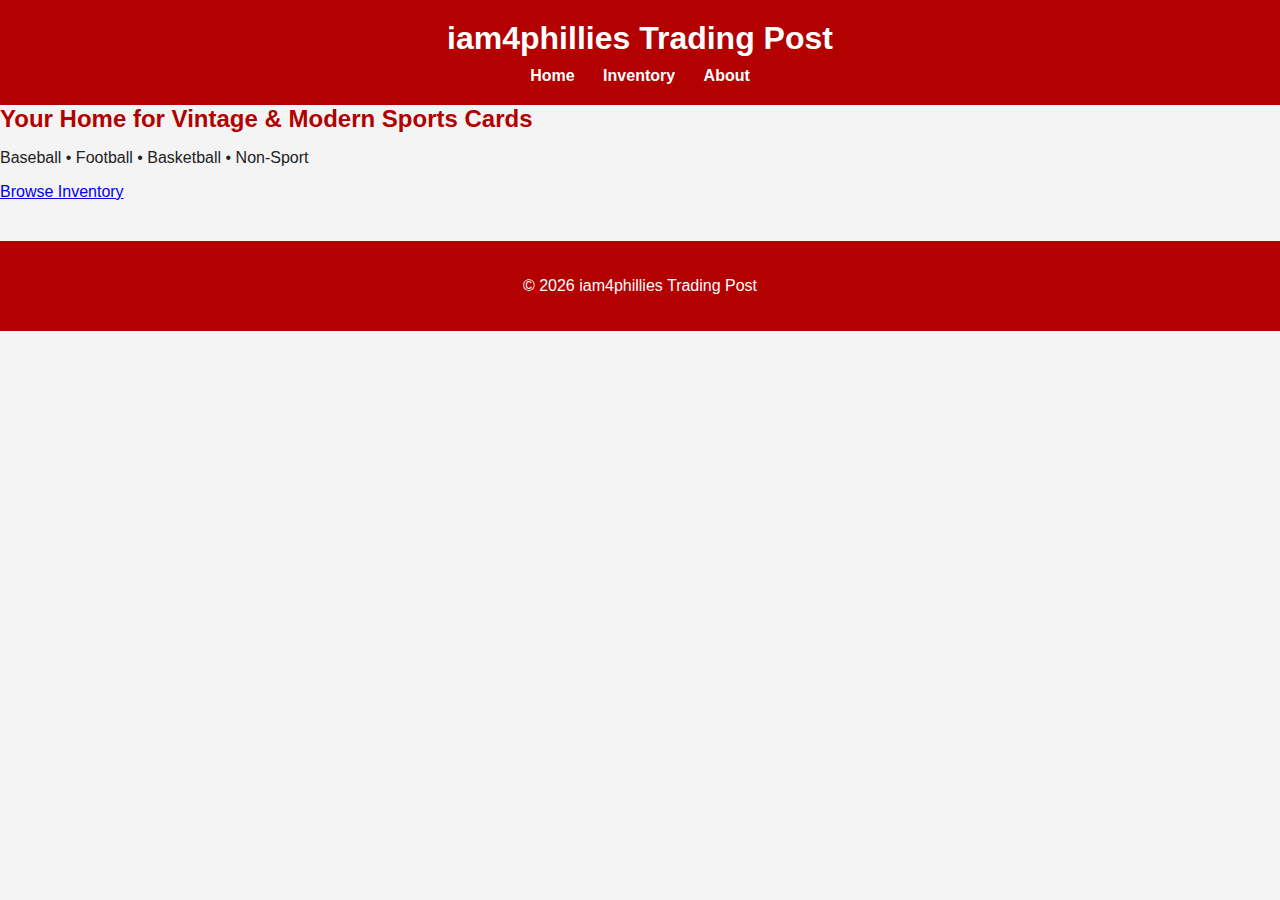
<file: index.html>
<!DOCTYPE html>
<html lang="en">
<head>
  <meta charset="UTF-8">
  <title>iam4phillies Trading Post</title>
  <link rel="stylesheet" href="css/style.css">
</head>

<body>
  <header>
    <h1>iam4phillies Trading Post</h1>
    <nav>
      <a href="index.html">Home</a>
      <a href="inventory.html">Inventory</a>
      <a href="about.html">About</a>
    </nav>
  </header>

  <section class="hero">
    <h2>Your Home for Vintage & Modern Sports Cards</h2>
    <p>Baseball • Football • Basketball • Non‑Sport</p>
  </section>

  <section class="cta">
    <a class="button" href="inventory.html">Browse Inventory</a>
  </section>

  <footer>
    <p>© 2026 iam4phillies Trading Post</p>
  </footer>
</body>
</html>
</file>
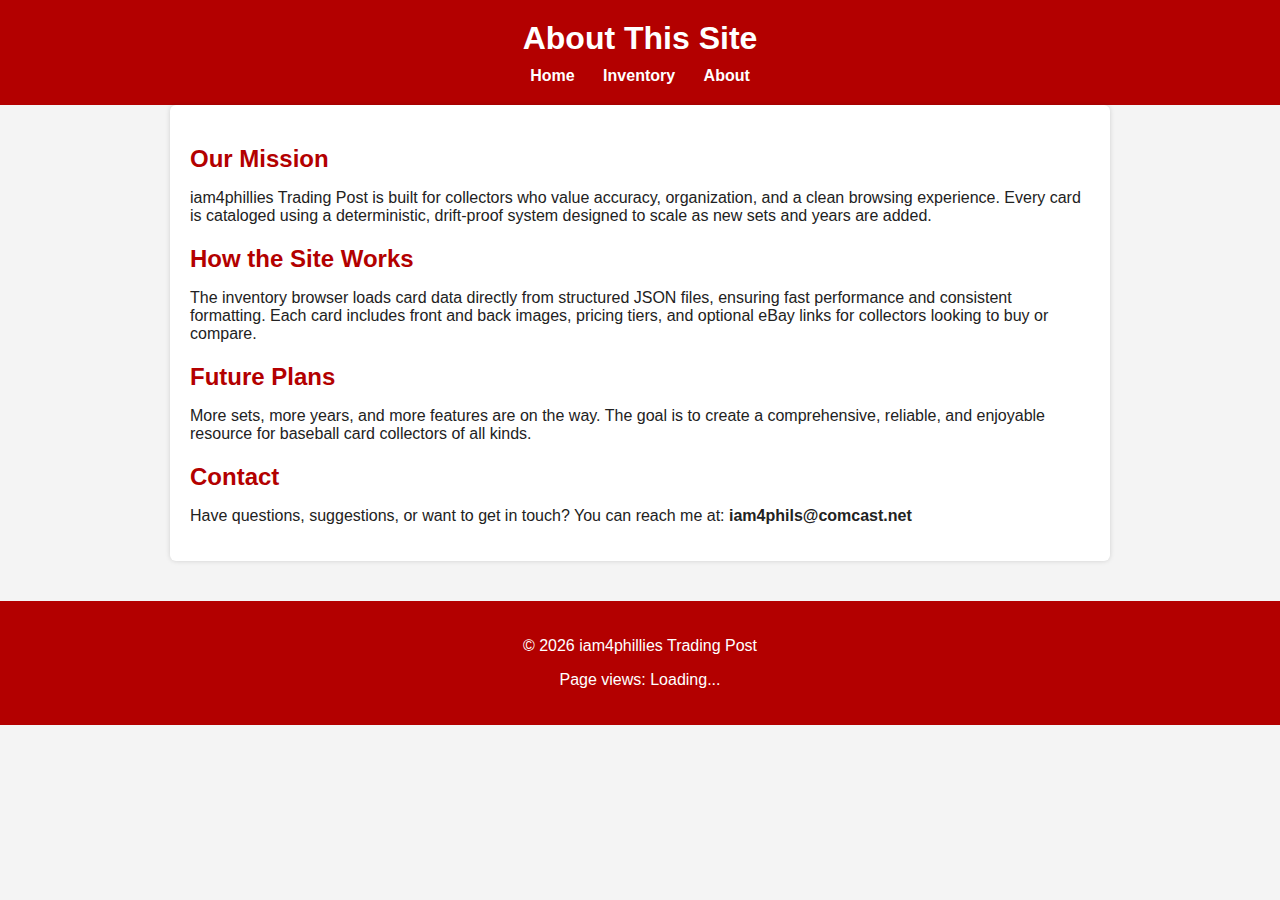
<file: about.html>
<!DOCTYPE html>
<html lang="en">
<head>
  <meta charset="UTF-8">
  <title>About – iam4phillies Trading Post</title>
  <link rel="stylesheet" href="css/style.css">
</head>

<body>
  <header>
    <h1>About This Site</h1>
    <nav>
      <a href="index.html">Home</a>
      <a href="inventory.html">Inventory</a>
      <a href="about.html">About</a>
    </nav>
  </header>

  <main>
    <section class="about">
      <h2>Our Mission</h2>
      <p>
        iam4phillies Trading Post is built for collectors who value accuracy, organization,
        and a clean browsing experience. Every card is cataloged using a deterministic,
        drift‑proof system designed to scale as new sets and years are added.
      </p>

      <h2>How the Site Works</h2>
      <p>
        The inventory browser loads card data directly from structured JSON files, ensuring
        fast performance and consistent formatting. Each card includes front and back images,
        pricing tiers, and optional eBay links for collectors looking to buy or compare.
      </p>

      <h2>Future Plans</h2>
      <p>
        More sets, more years, and more features are on the way. The goal is to create a
        comprehensive, reliable, and enjoyable resource for baseball card collectors of all kinds.
      </p>

      <h2>Contact</h2>
      <p>
        Have questions, suggestions, or want to get in touch?  
        You can reach me at:  
        <strong>iam4phils@comcast.net</strong>
      </p>
    </section>
  </main>

  <footer>
    <p>© 2026 iam4phillies Trading Post</p>
    <p>Page views: <span id="viewCounter">Loading...</span></p>
  </footer>

  <script>
    async function updateCounter() {
      const res = await fetch("https://api.countapi.xyz/hit/iam4phillies.com/about");
      const data = await res.json();
      document.getElementById("viewCounter").textContent = data.value;
    }

    updateCounter();
  </script>

</body>
</html>
</file>
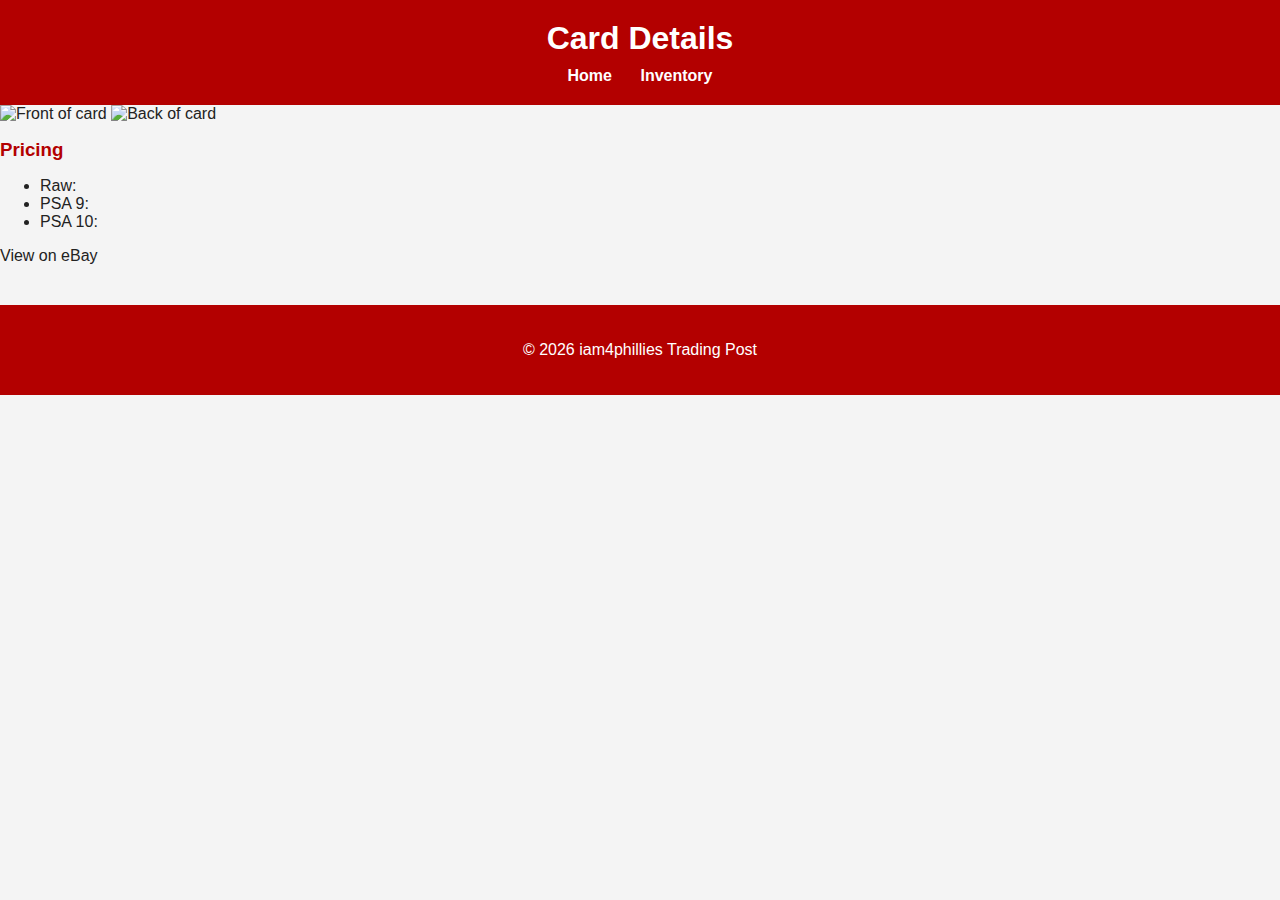
<file: card.html>
<!DOCTYPE html>
<html lang="en">
<head>
  <meta charset="UTF-8">
  <title>Card Details – iam4phillies Trading Post</title>
  <link rel="stylesheet" href="css/style.css">
  <script>
async function loadCard() {
    const params = new URLSearchParams(window.location.search);
    const year = params.get("year");
    const id = parseInt(params.get("id"));

    if (!year || !id) {
        document.getElementById("card-container").innerHTML =
            "<p>Invalid card link.</p>";
        return;
    }

    const response = await fetch(`data/topps_baseball_${year}.json`);
    const cards = await response.json();

    const card = cards.find(c => c.id === id);

    if (!card) {
        document.getElementById("card-container").innerHTML =
            "<p>Card not found.</p>";
        return;
    }

    document.getElementById("card-title").textContent =
        `${card.year} Topps #${card.number} - ${card.player}`;

    document.getElementById("front-img").src = card.front_url;
    document.getElementById("back-img").src = card.back_url;

    document.getElementById("player").textContent = card.player;
    document.getElementById("team").textContent = card.team;
    document.getElementById("note").textContent = card.note || "";
    document.getElementById("price-raw").textContent = card.price_raw;
    document.getElementById("price-psa9").textContent = card.price_psa9;
    document.getElementById("price-psa10").textContent = card.price_psa10;

    const ebayLink = document.getElementById("ebay-link");
    ebayLink.href = card.ebay_url || "#";
    ebayLink.style.display = card.ebay_url ? "inline-block" : "none";
}

loadCard();
</script>
</head>

<body>
  <header>
    <h1 id="title">Card Details</h1>
    <nav>
      <a href="index.html">Home</a>
      <a href="inventory.html">Inventory</a>
    </nav>
  </header>

  <section class="card-detail">
    <img id="front" alt="Front of card">
    <img id="back" alt="Back of card">

    <h2 id="player"></h2>
    <p id="team"></p>
    <p id="note"></p>

    <h3>Pricing</h3>
    <ul>
      <li>Raw: <span id="raw"></span></li>
      <li>PSA 9: <span id="psa9"></span></li>
      <li>PSA 10: <span id="psa10"></span></li>
    </ul>

    <a id="ebay" class="button" target="_blank">View on eBay</a>
  </section>

  <footer>
    <p>© 2026 iam4phillies Trading Post</p>
  </footer>
</body>
</html>
</file>
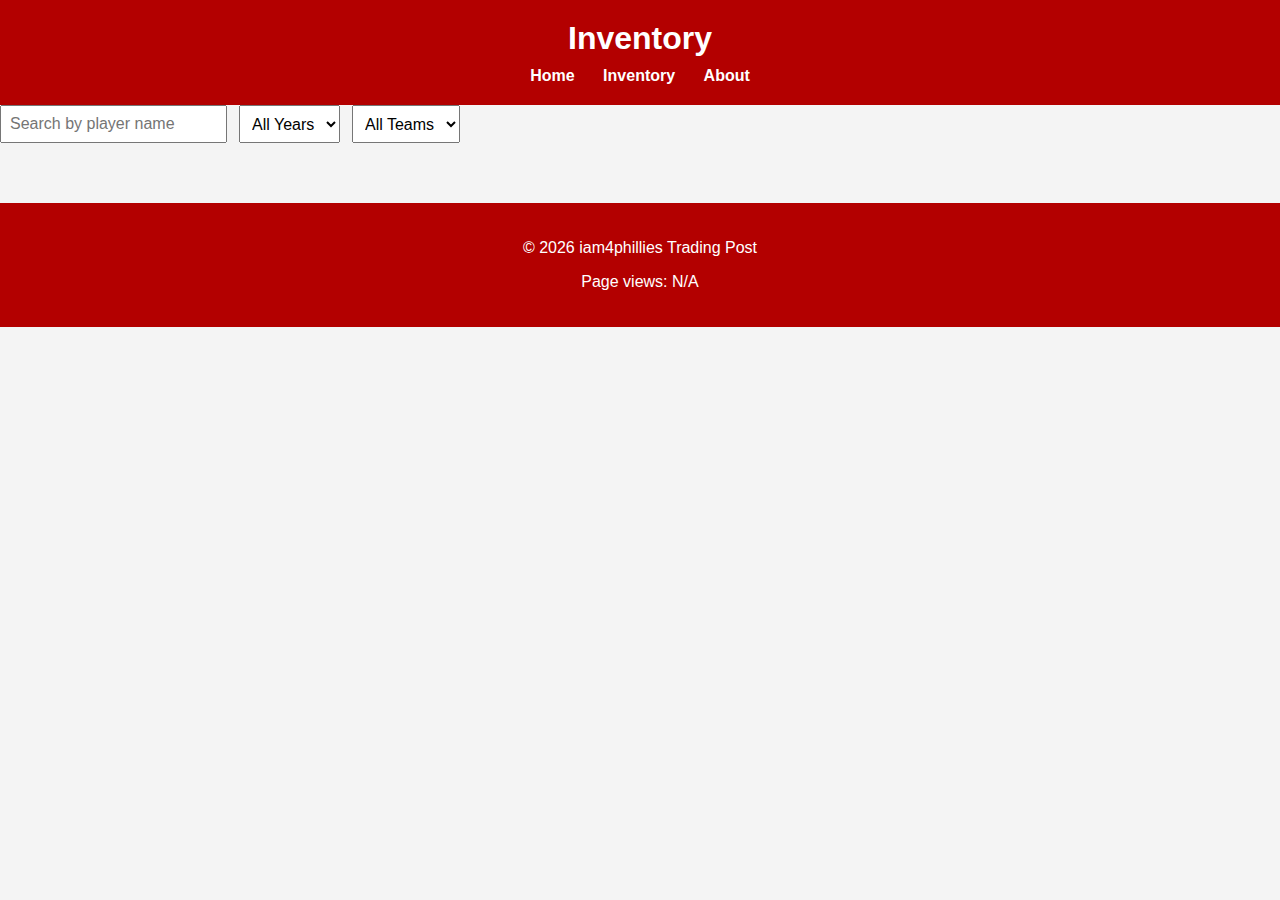
<file: inventory.html>
<!DOCTYPE html>
<html lang="en">
<head>
  <meta charset="UTF-8">
  <title>Inventory – iam4phillies Trading Post</title>
  <link rel="stylesheet" href="css/style.css">
  <script defer src="js/inventory.js"></script>
</head>

<body>
  <header>
    <h1>Inventory</h1>
    <nav>
      <a href="index.html">Home</a>
      <a href="inventory.html">Inventory</a>
      <a href="about.html">About</a>
    </nav>
  </header>

  <main>

    <!-- Filters stay for now (we may hide them on landing later) -->
    <section class="filters">
      <input type="text" id="search" placeholder="Search by player name">

      <select id="yearFilter">
        <option value="">All Years</option>
        <option value="1985">1985</option>
        <option value="1986">1986</option>
        <option value="1987">1987</option>
        <option value="1988">1988</option>
        <option value="1989">1989</option>
      </select>

      <select id="teamFilter">
        <option value="">All Teams</option>
      </select>
    </section>

    <!-- NEW: Set landing grid -->
    <section id="setGrid" class="grid"></section>

    <!-- Card grid will be injected ONLY when a year is selected -->
    <section id="cardGrid" class="grid" style="display:none;"></section>

  </main>

  <footer>
    <p>© 2026 iam4phillies Trading Post</p>
    <p>Page views: <span id="viewCounter">Loading...</span></p>
  </footer>

  <script>
    async function updateCounter() {
      const url = "https://hits.seeyoufarm.com/api/count/incr/badge.svg?url=https://iam4phillies.github.io/inventory";

      try {
        const res = await fetch(url);
        const svgText = await res.text();
        const match = svgText.match(/>(\d+)</);
        const count = match ? match[1] : "N/A";
        document.getElementById("viewCounter").textContent = count;
      } catch (e) {
        document.getElementById("viewCounter").textContent = "N/A";
      }
    }

    updateCounter();
  </script>

</body>
</html>
</file>
<file: css/style.css>
/* ------------------------------
   Global Layout & Typography
--------------------------------*/
body {
  margin: 0;
  padding: 0;
  font-family: Arial, Helvetica, sans-serif;
  background: #f4f4f4;
  color: #222;
}

h1, h2, h3 {
  color: #b30000; /* Phillies red */
  margin: 0;
  padding: 0;
}

header h1 {
  color: white;
}

/* ------------------------------
   Header & Navigation
--------------------------------*/
header {
  background: #b30000;
  color: white;
  padding: 20px;
  text-align: center;
}

nav {
  margin-top: 10px;
}

nav a {
  color: white;
  text-decoration: none;
  margin: 0 12px;
  font-weight: bold;
}

nav a:hover {
  text-decoration: underline;
}

/* ------------------------------
   Footer
--------------------------------*/
footer {
  margin-top: 40px;
  padding: 20px;
  text-align: center;
  background: #b30000;
  color: white;
}

/* ------------------------------
   Filters
--------------------------------*/
.filters {
  display: flex;
  gap: 12px;
  flex-wrap: wrap;
  margin-bottom: 20px;
}

/* NEW: Bold filter labels */
.filters label {
  font-weight: bold;
}

.filters input,
.filters select {
  padding: 8px;
  font-size: 16px;
}

/* ------------------------------
   Grid Layout (Sets + Cards)
--------------------------------*/
.grid {
  display: grid;
  grid-template-columns: repeat(auto-fill, minmax(220px, 1fr));
  gap: 24px;
  margin-top: 20px;
}

/* ------------------------------
   Card Containers
--------------------------------*/
.card {
  background: white;
  padding: 14px;
  border-radius: 6px;
  box-shadow: 0 0 6px rgba(0,0,0,0.15);
  text-align: center;
  transition: transform 0.15s ease, box-shadow 0.15s ease;
}

.card:hover {
  transform: translateY(-4px);
  box-shadow: 0 4px 10px rgba(0,0,0,0.25);
}

/* ------------------------------
   Player Card Images (UNCROPPED)
--------------------------------*/
.card img {
  width: 100%;
  height: auto;
  border-radius: 4px;
  margin-bottom: 10px;
}

/* ------------------------------
   Set Tile Images (CROPPED + UNIFORM)
--------------------------------*/
.set-tile img {
  width: 100%;
  height: 180px;
  object-fit: cover;
  border-radius: 4px;
  margin-bottom: 10px;
}

/* ------------------------------
   Buttons
--------------------------------*/
.details-btn,
.back-btn,
.ebay-btn {
  display: inline-block;
  margin-top: 10px;
  padding: 10px 14px;
  background: #b30000;
  color: white;
  text-decoration: none;
  border-radius: 4px;
  font-weight: bold;
}

.details-btn:hover,
.back-btn:hover,
.ebay-btn:hover {
  background: #cc0000;
}

/* ------------------------------
   eBay Button (Special Styling)
--------------------------------*/
.ebay-btn {
  background: #0064d2;
  margin-right: 10px;
}

.ebay-btn:hover {
  background: #0052ad;
}

/* ------------------------------
   Set Page Hero Section
--------------------------------*/
.set-hero {
  text-align: center;
  margin: 0 auto 30px auto;
  max-width: 900px;
}

/* ------------------------------
   Set Page Image (LARGE)
--------------------------------*/
.set-image {
  width: 100%;
  max-width: 650px;
  height: auto;
  border-radius: 8px;
  display: block;
  margin: 0 auto 20px auto;
}

/* ------------------------------
   Card Details Page
--------------------------------*/
.card-details {
  background: white;
  padding: 20px;
  border-radius: 6px;
  box-shadow: 0 0 5px rgba(0,0,0,0.15);
  max-width: 900px;
  margin: 0 auto;
}

.card-details h2 {
  margin-bottom: 20px;
}

.card-images {
  display: flex;
  gap: 20px;
  justify-content: center;
  margin-bottom: 20px;
}

.card-images img {
  width: 45%;
  border-radius: 6px;
  box-shadow: 0 0 5px rgba(0,0,0,0.2);
}

/* ------------------------------
   About Page
--------------------------------*/
.about {
  background: white;
  padding: 20px;
  border-radius: 6px;
  max-width: 900px;
  margin: 0 auto;
  box-shadow: 0 0 5px rgba(0,0,0,0.15);
}

.about h2 {
  margin-top: 20px;
}

/* ------------------------------
   Responsive Adjustments
--------------------------------*/
@media (max-width: 700px) {
  .card-images {
    flex-direction: column;
  }

  .card-images img {
    width: 100%;
  }
}

/* ------------------------------
   Compact Mode Styles (FINAL)
--------------------------------*/
.compact-row {
  display: grid;
  grid-template-columns: 70px 250px 1fr 90px 90px;
  gap: 12px;
  padding: 10px 12px;
  border-bottom: 1px solid #ddd;
  align-items: center;
  font-size: 14px;
}

.compact-row:hover {
  background: #f7f7f7;
}

.compact-num {
  font-weight: bold;
}

.compact-player {
  white-space: nowrap;
  overflow: hidden;
  text-overflow: ellipsis;
}

.compact-set {
  text-align: center;
  font-weight: 500;
  white-space: nowrap;
}

.compact-details,
.compact-ebay {
  text-align: right;
  color: #0077cc;
  text-decoration: none;
  font-weight: bold;
}

.compact-details:hover,
.compact-ebay:hover {
  text-decoration: underline;
}
</file>
